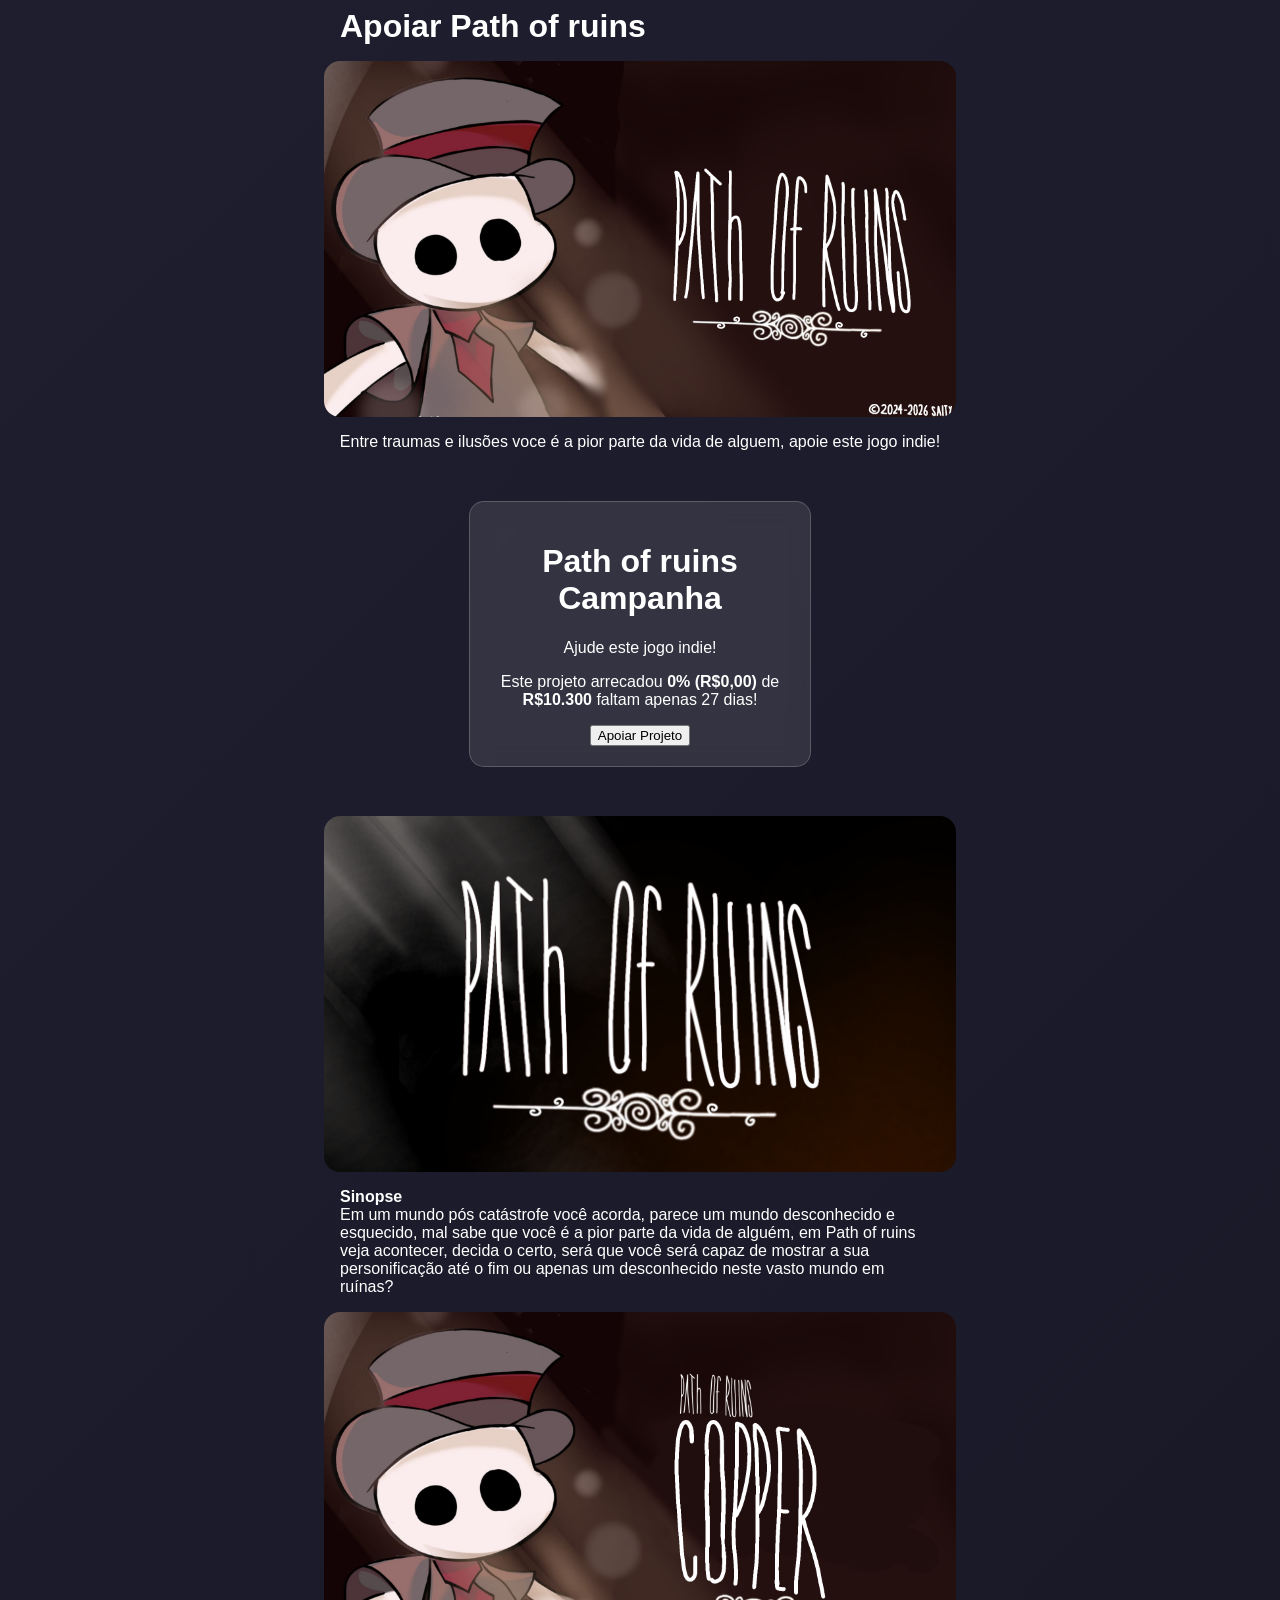
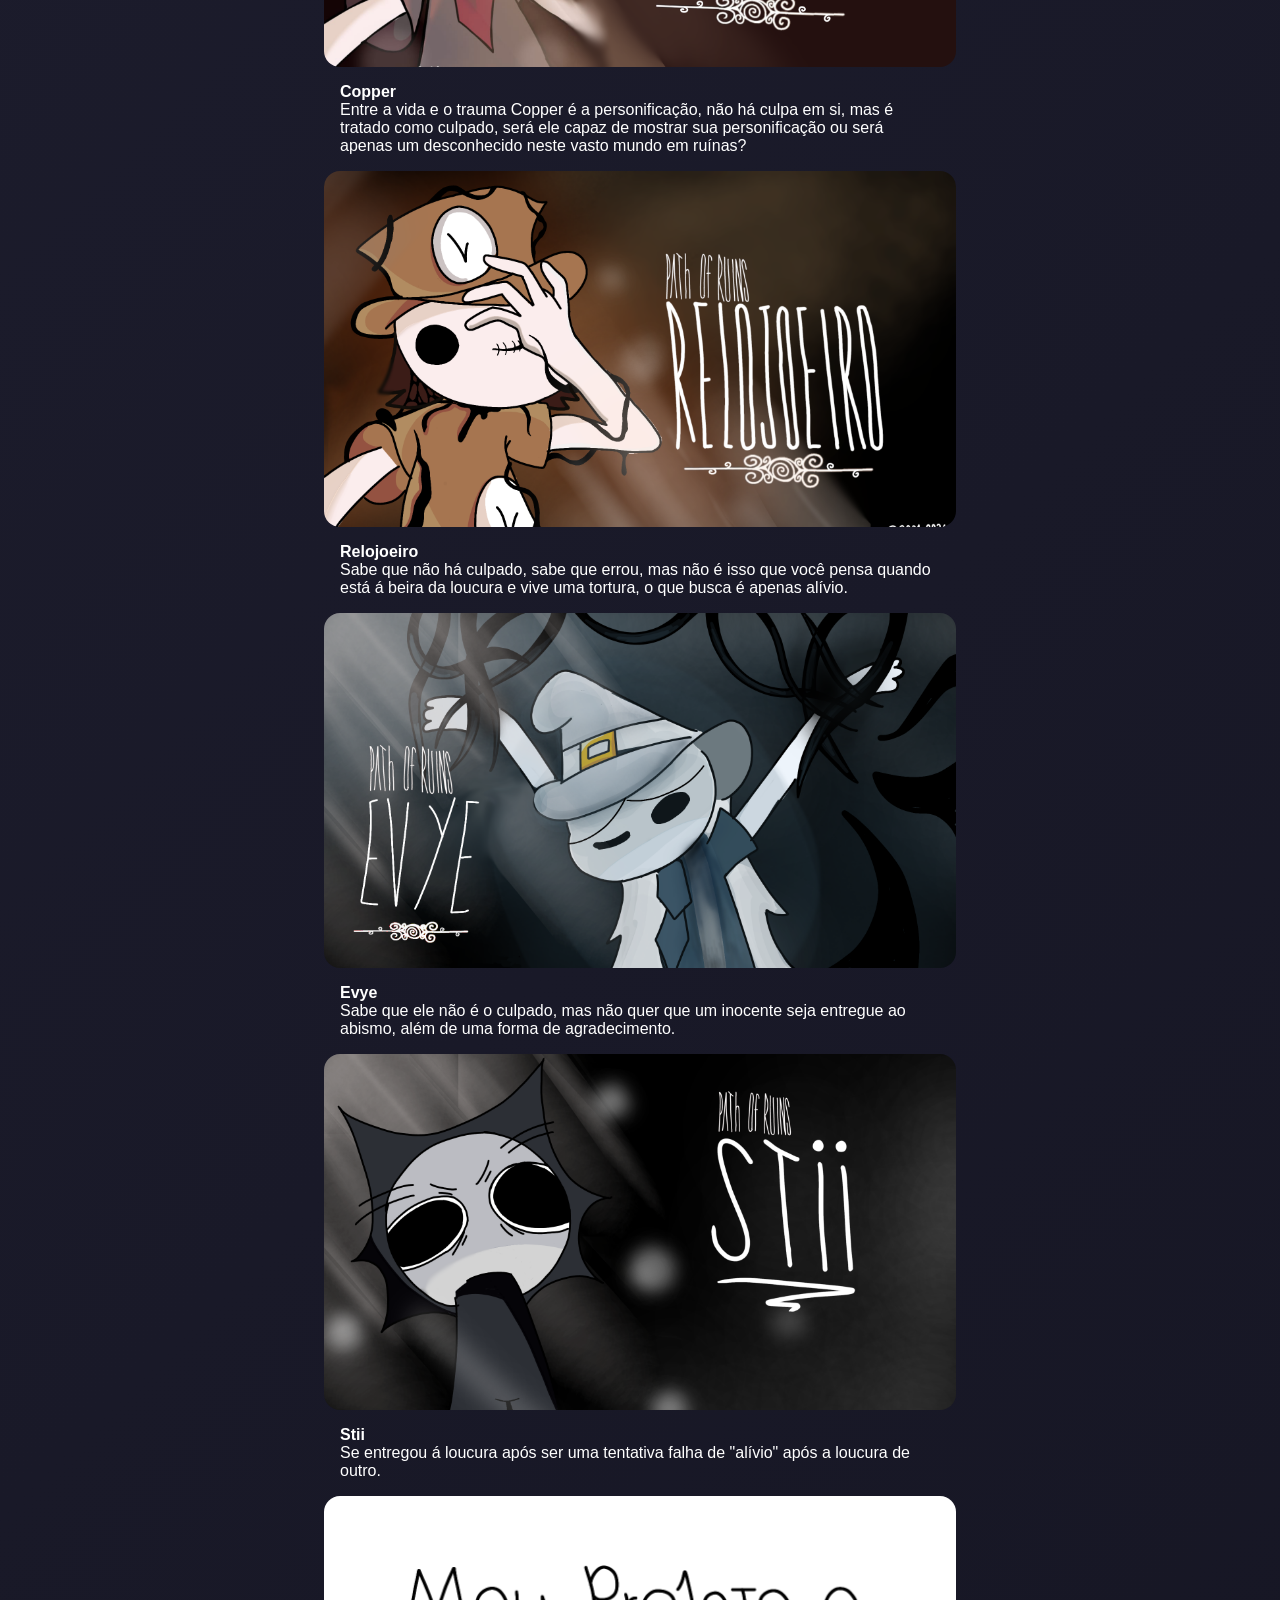
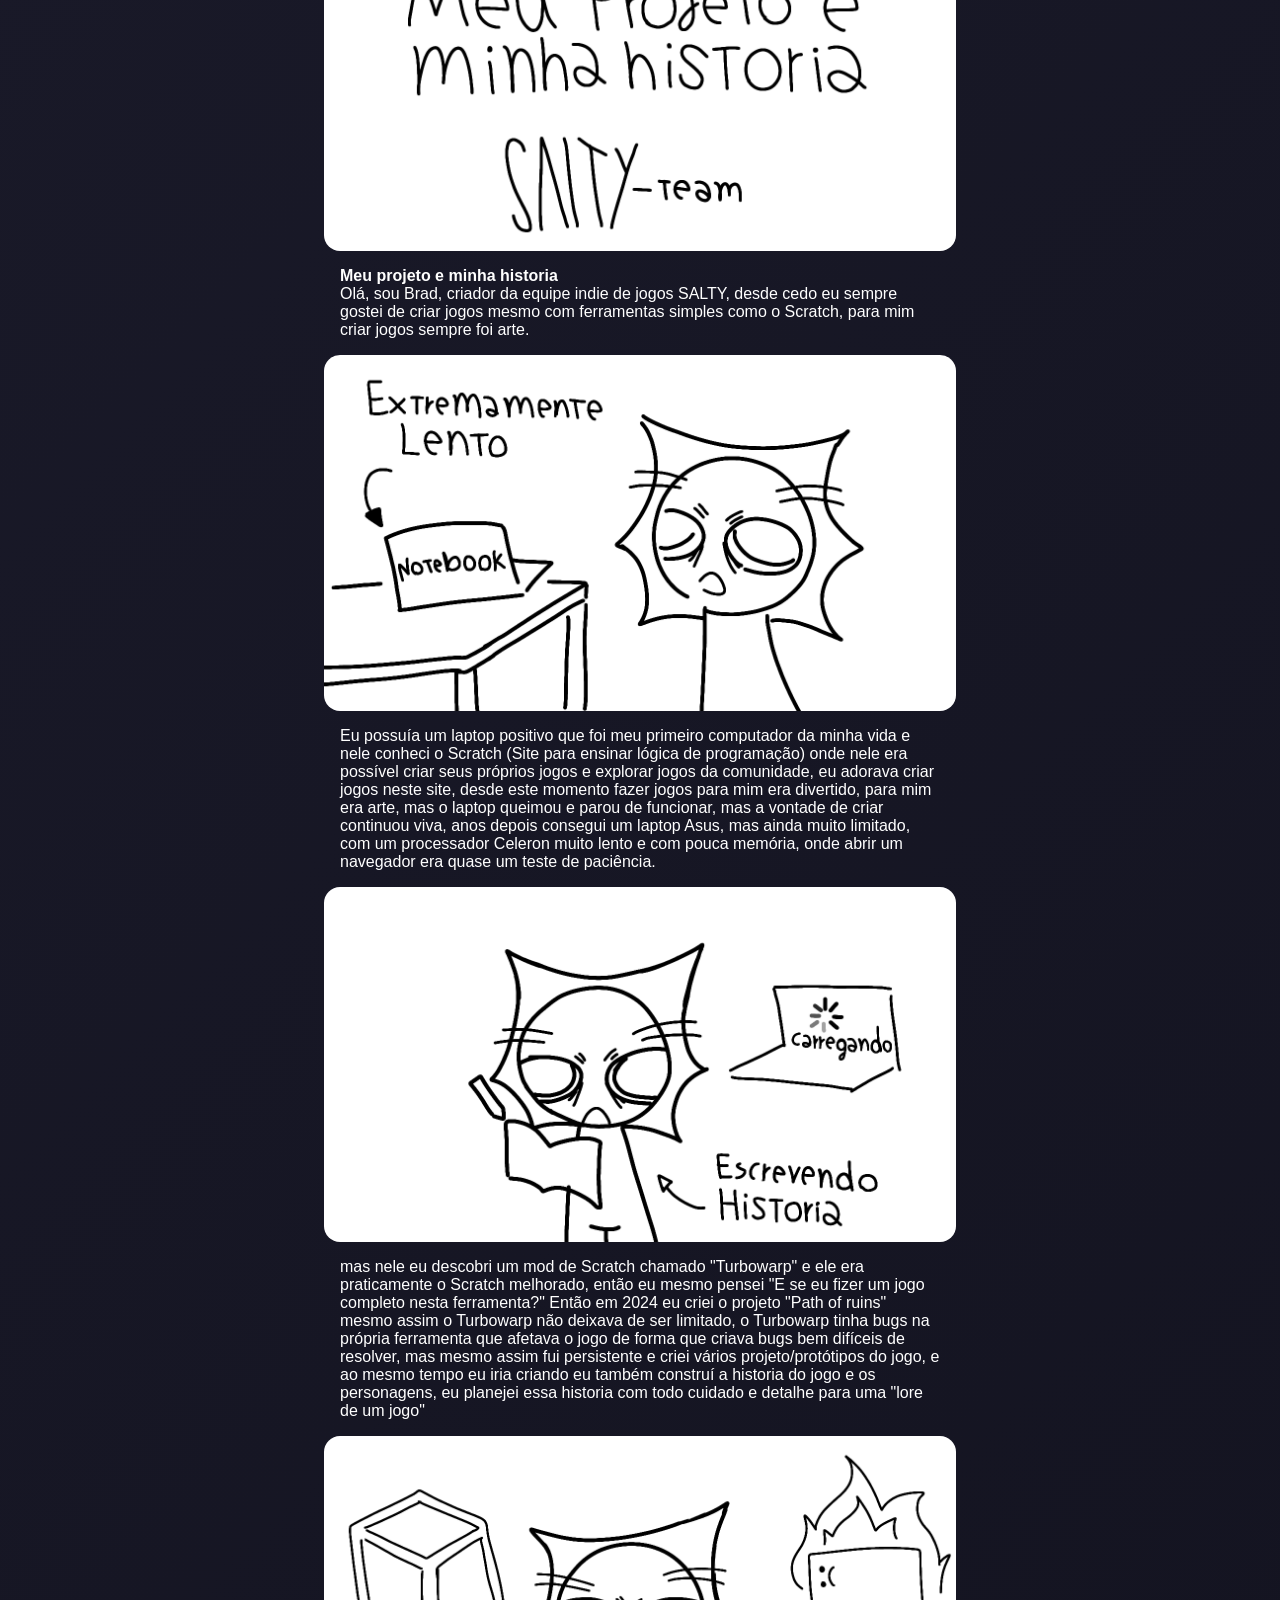
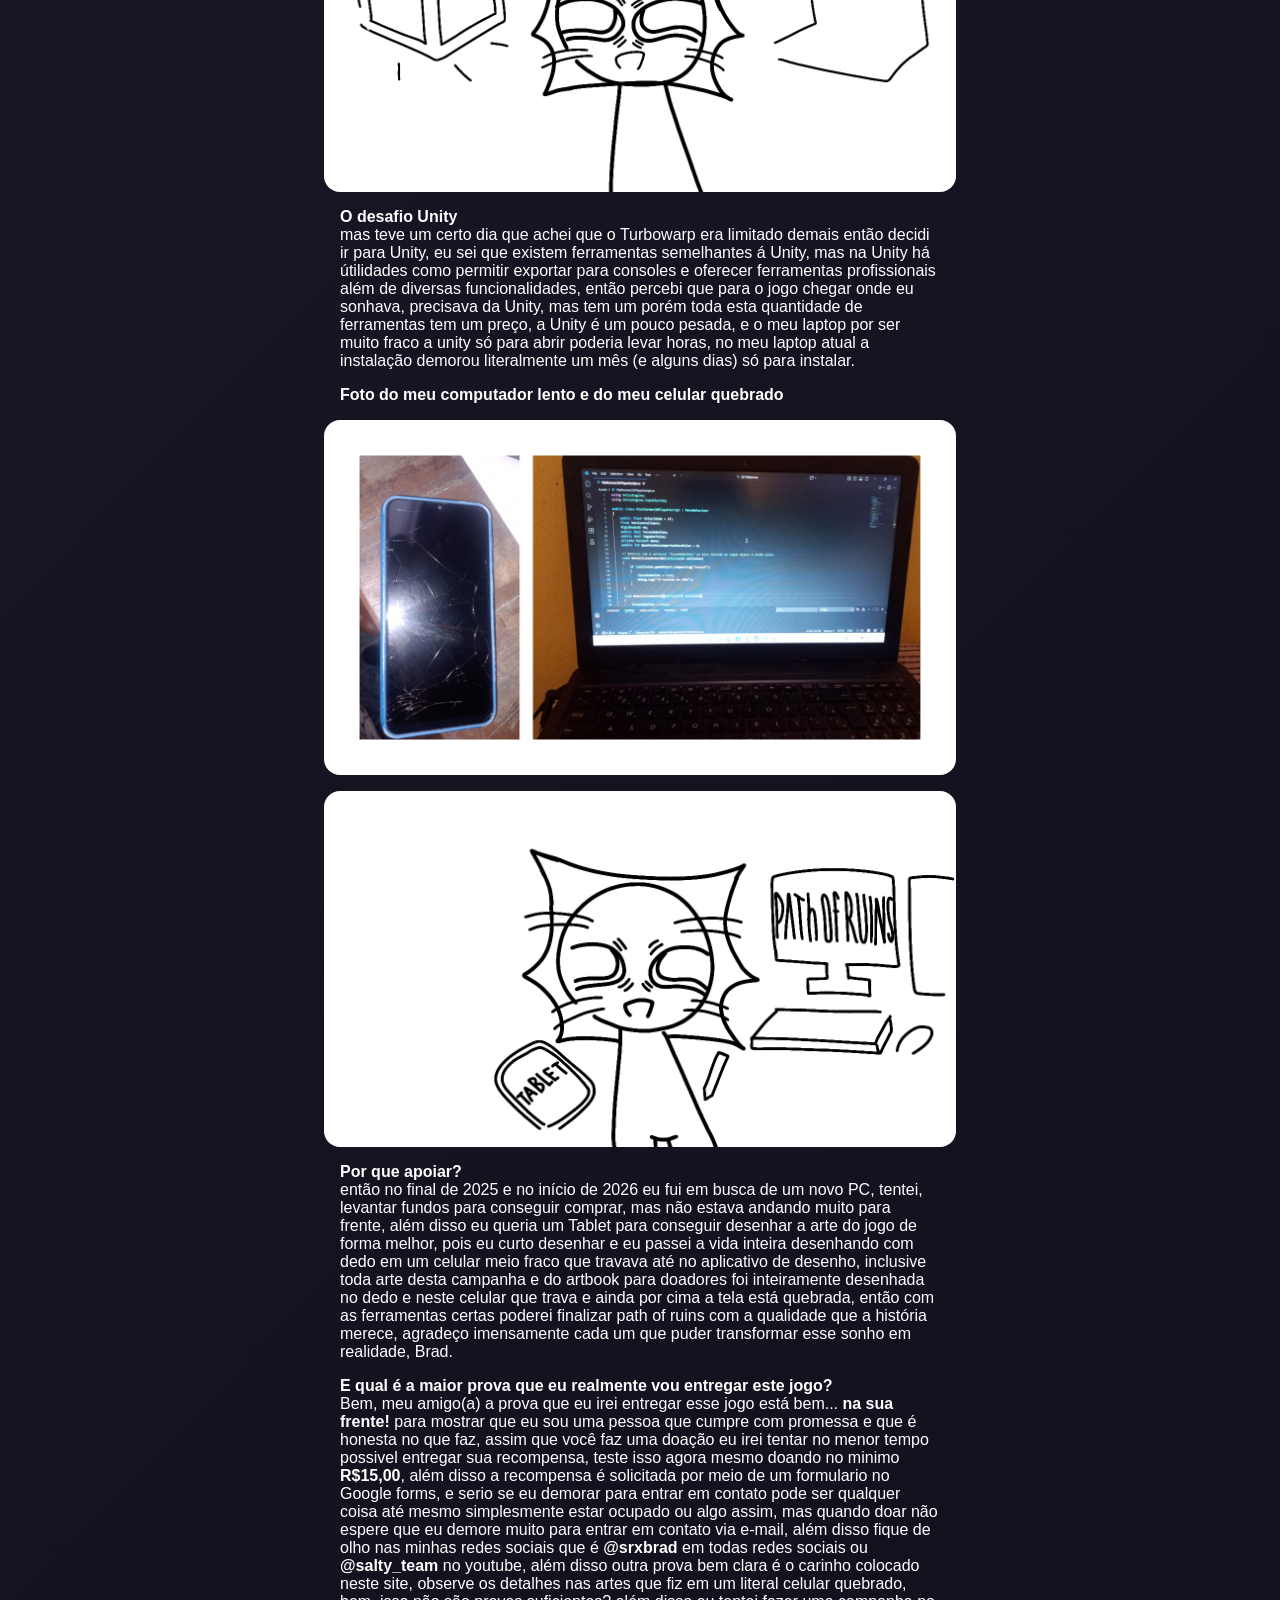
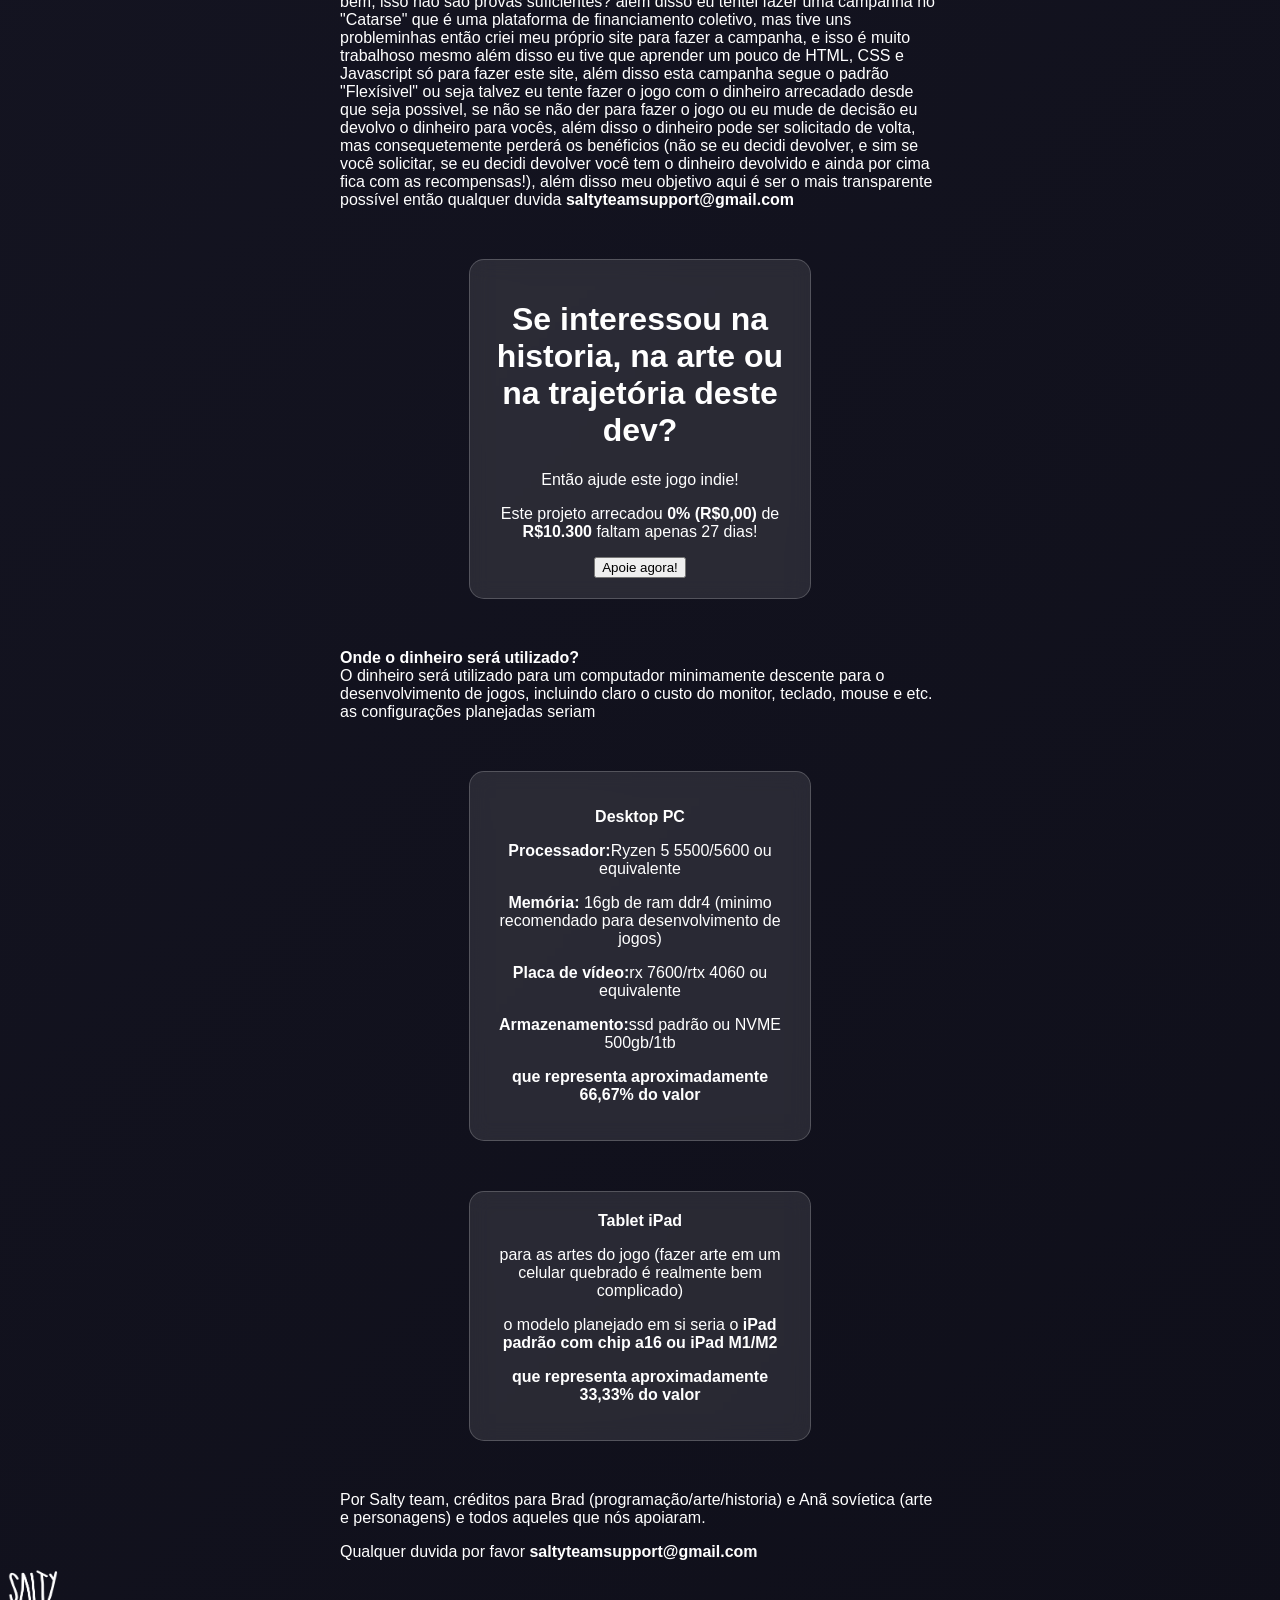
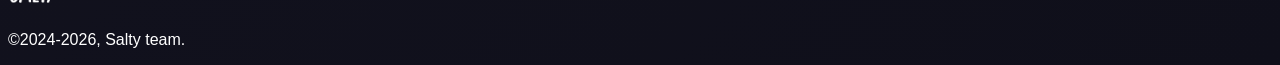
<file: index.html>
<!DOCTYPE html>
<html>
<head>
    <title>Apoiar Path of Ruins</title>
    <link rel="icon" type="image/png" href="logo salty.png">
    <style>
body { 
            background: linear-gradient(135deg, #1e1e2f, #0f0f1a); 
            color: white; 
            font-family: sans-serif;
        }
        .container {
            background: rgba(255, 255, 255, 0.1);
            backdrop-filter: blur(10px);
            border: 1px solid rgba(255, 255, 255, 0.2);
            border-radius: 15px;
            padding: 20px;
            width: 300px;
            margin: 50px auto;
            text-align: center;
        }

        .imagem-centralizada {
            display: block;
            margin-left: auto;
            margin-right: auto;
            width: 50%
        }
    </style>

    <script>
        function avisar() {
            window.open("https://saltyteamsupport.github.io/apoiar-path-of-ruins-entre-traumas-e-ilus-es/apoiar/", "_blank");
            //alert("Obrigado pelo seu apoio ao path of ruins!"); fá
        }
    </script>
</head>
<body>
    <div class="botao-apoiar">
    <h1 style="max-width: 600px; margin: 0 auto; text-align: left;">Apoiar Path of ruins</h1>
    <p> </p>
    <img src="Pathofruins.png" alt="Arte do meu jogo" class="imagem-centralizada" width="400" style="border-radius: 16px;">

    <p style="text-align: center;">Entre traumas e ilusões voce é a pior parte da vida de alguem, apoie este jogo indie!
    </p>
    <div class="container">
        <h1>Path of ruins Campanha</h1>
        <p>Ajude este jogo indie!</p>
        <p>Este projeto arrecadou <strong>0% (R$0,00) </strong> de <strong> R$10.300</strong> faltam apenas 27 dias!</p>
        <button onclick="avisar()">Apoiar Projeto</button>
    </div>

    <img src="PATH OF RUINS TITLE.png" alt="Titulo do meu jogo" class="imagem-centralizada width="400" style="border-radius: 16px;">
    <p> </p>
    <p style="max-width: 600px; margin: 0 auto; text-align: left;"><strong>Sinopse</strong></p>
    <p style="max-width: 600px; margin: 0 auto; text-align: left;">Em um mundo pós catástrofe você acorda, parece um mundo desconhecido e esquecido, mal sabe que você é a pior parte da vida de alguém, em Path of ruins veja acontecer, decida o certo, será que você será capaz de mostrar a sua personificação até o fim ou apenas um desconhecido neste vasto mundo em ruínas?

</p>
    <p> </p>
    <img src="Path of ruins entre traumas e ilusões3 (1).png" alt="Copper" class="imagem-centralizada" width="400" style="border-radius: 16px;">
    <p></p>
    <p style="max-width: 600px; margin: 0 auto; text-align: left;"><strong>Copper</strong></p>
    <p style="max-width: 600px; margin: 0 auto; text-align: left;">Entre a vida e o trauma Copper é a personificação, não há culpa em si, mas é tratado como culpado, será ele capaz de mostrar sua personificação ou será apenas um desconhecido neste vasto mundo em ruínas?</p>

    <p> </p>
    <img src="Relojoeiro.png" alt="Relojoeiro" class="imagem-centralizada" width="400" style="border-radius: 16px;">
    <p></p>
    <p style="max-width: 600px; margin: 0 auto; text-align: left;"><strong>Relojoeiro</strong></p>
    <p style="max-width: 600px; margin: 0 auto; text-align: left;">Sabe que não há culpado, sabe que errou, mas não é isso que você pensa quando está á beira da loucura e vive uma tortura, o que busca é apenas alívio.

</p>
    <p> </p>
    <img src="Evye (2).png" alt="Evye" class="imagem-centralizada" width="400" style="border-radius: 16px;">
    <p> </p>
    <p style="max-width: 600px; margin: 0 auto; text-align: left;"><strong>Evye</strong></p>
    <p style="max-width: 600px; margin: 0 auto; text-align: left;">Sabe que ele não é o culpado, mas não quer que um inocente seja entregue ao abismo, além de uma forma de agradecimento.</p>

    <p> </p>
    <img src="STII! (1).png" alt="Stii" class="imagem-centralizada" width="400" style="border-radius: 16px;">
    <p> </p>
    <p style="max-width: 600px; margin: 0 auto; text-align: left;"><strong>Stii</strong></p>
    <p style="max-width: 600px; margin: 0 auto; text-align: left;">Se entregou á loucura após ser uma tentativa falha de "alívio" após a loucura de outro.</p>

    <p> </p>
    <img src="Meu projeto e minha historia.png" alt="Meu projeto e minha historia" class="imagem-centralizada" width="400" style="border-radius: 16px;">
    <p> </p>
    <p style="max-width: 600px; margin: 0 auto; text-align: left;"><strong>Meu projeto e minha historia</strong></p>
    <p style="max-width: 600px; margin: 0 auto; text-align: left;">Olá, sou Brad, criador da equipe indie de jogos SALTY, desde cedo eu sempre gostei de criar jogos mesmo com ferramentas simples como o Scratch, para mim criar jogos sempre foi arte.</p>

    <p> </p>
    <img src="Extremamente lento.png" alt="Meu computador lento" class="imagem-centralizada" width=400 style="border-radius: 16px;">
    <p>
    <p style="max-width: 600px; margin: 0 auto; text-align: left;">Eu possuía um laptop positivo que foi meu primeiro computador da minha vida e nele conheci o Scratch (Site para ensinar lógica de programação) onde nele era possível criar seus próprios jogos e explorar jogos da comunidade, eu adorava criar jogos neste site, desde este momento fazer jogos para mim era divertido, para mim era arte, mas o laptop queimou e parou de funcionar, mas a vontade de criar continuou viva, anos depois consegui um laptop Asus, mas ainda muito limitado, com um processador Celeron muito lento e com pouca memória, onde abrir um navegador era quase um teste de paciência.</p>

    <p> </p>
    <img src="Escrevendo historia.png" alt="Escrevendo historia" class="imagem-centralizada" width=400 style="border-radius: 16px;">
    <p> </p>
    <p style="max-width: 600px; margin: 0 auto; text-align: left;">mas nele eu descobri um mod de Scratch chamado "Turbowarp" e ele era praticamente o Scratch melhorado, então eu mesmo pensei "E se eu fizer um jogo completo nesta ferramenta?" Então em 2024 eu criei o projeto "Path of ruins" mesmo assim o Turbowarp não deixava de ser limitado, o Turbowarp tinha bugs na própria ferramenta que afetava o jogo de forma que criava bugs bem difíceis de resolver, mas mesmo assim fui persistente e criei vários projeto/protótipos do jogo, e ao mesmo tempo eu iria criando eu também construí a historia do jogo e os personagens, eu planejei essa historia com todo cuidado e detalhe para uma "lore de um jogo"

</p>

    <p> </p>
    <img src="Desafio unity.png" alt="O desafio unity" class="imagem-centralizada" width=400 style="border-radius: 16px;">
    <p> </p>
    <p style="max-width: 600px; margin: 0 auto; text-align: left;"><strong>O desafio Unity</strong></p>
    <p style="max-width: 600px; margin: 0 auto; text-align: left;">mas teve um certo dia que achei que o Turbowarp era limitado demais então decidi ir para Unity, eu sei que existem ferramentas semelhantes á Unity, mas na Unity há útilidades como permitir exportar para consoles e oferecer ferramentas profissionais além de diversas funcionalidades, então percebi que para o jogo chegar onde eu sonhava, precisava da Unity, mas tem um porém toda esta quantidade de ferramentas tem um preço, a Unity é um pouco pesada, e o meu laptop por ser muito fraco a unity só para abrir poderia levar horas, no meu laptop atual a instalação demorou literalmente um mês (e alguns dias) só para instalar.
    <p> </p>
    <p style="max-width: 600px; margin: 0 auto; text-align: left;"><strong>Foto do meu computador lento e do meu celular quebrado</strong></p>
    <p> </p>
    <img src="flifla fliflaflu.png" alt="Foto do meu computador lento e do meu celular quebrado" class="imagem-centralizada" width=400 style="border-radius: 16px;">
    <p> </p>
    <p style="max-width: 600px; margin: 0 auto; text-align: left;"> </p>
    <p> </p>
    <img src="Por que apoiar (1).png" alt="Por que apoiar?" class="imagem-centralizada" width=400 style="border-radius: 16px;">
    <p> </p>
    <p style="max-width: 600px; margin: 0 auto; text-align: left;"><strong>Por que apoiar?</strong></p>
    <p style="max-width: 600px; margin: 0 auto; text-align: left;">então no final de 2025 e no início de 2026 eu fui em busca de um novo PC, tentei, levantar fundos para conseguir comprar, mas não estava andando muito para frente, além disso eu queria um Tablet para conseguir desenhar a arte do jogo de forma melhor, pois eu curto desenhar e eu passei a vida inteira desenhando com dedo em um celular meio fraco que travava até no aplicativo de desenho, inclusive toda arte desta campanha e do artbook para doadores foi inteiramente desenhada no dedo e neste celular que trava e ainda por cima a tela está quebrada, então com as ferramentas certas poderei finalizar path of ruins com a qualidade que a história merece, agradeço imensamente cada um que puder transformar esse sonho em realidade, Brad.</p>
    <p></p>
    <p style="max-width: 600px; margin: 0 auto; text-align: left;"><strong>E qual é a maior prova que eu realmente vou entregar este jogo?</strong></p>
    <p style="max-width: 600px; margin: 0 auto; text-align: left;">Bem, meu amigo(a) a prova que eu irei entregar esse jogo está bem... <strong>na sua frente!</strong> para mostrar que eu sou uma pessoa que cumpre com promessa e que é honesta no que faz, assim que você faz uma doação eu irei tentar no menor tempo possivel entregar sua recompensa, teste isso agora mesmo doando no minimo <strong>R$15,00</strong>, além disso a recompensa é solicitada por meio de um formulario no Google forms, e serio se eu demorar para entrar em contato pode ser qualquer coisa até mesmo simplesmente estar ocupado ou algo assim, mas quando doar não espere que eu demore muito para entrar em contato via e-mail, além disso fique de olho nas minhas redes sociais que é <strong>@srxbrad</strong> em todas redes sociais ou <strong>@salty_team</strong> no youtube, além disso outra prova bem clara é o carinho colocado neste site, observe os detalhes nas artes que fiz em um literal celular quebrado, bem, isso não são provas suficientes? além disso eu tentei fazer uma campanha no "Catarse" que é uma plataforma de financiamento coletivo, mas tive uns probleminhas então criei meu próprio site para fazer a campanha, e isso é muito trabalhoso mesmo além disso eu tive que aprender um pouco de HTML, CSS e Javascript só para fazer este site, além disso esta campanha segue o padrão "Flexísivel" ou seja talvez eu tente fazer o jogo com o dinheiro arrecadado desde que seja possivel, se não se não der para fazer o jogo ou eu mude de decisão eu devolvo o dinheiro para vocês, além disso o dinheiro pode ser solicitado de volta, mas consequetemente perderá os benéficios (não se eu decidi devolver, e sim se você solicitar, se eu decidi devolver você tem o dinheiro devolvido e ainda por cima fica com as recompensas!), além disso meu objetivo aqui é ser o mais transparente possível então qualquer duvida <strong>saltyteamsupport@gmail.com</strong></p>
    <div class="container">
        <h1>Se interessou na historia, na arte ou na trajetória deste dev?</h1>
        <p>Então ajude este jogo indie!</p>
        <p>Este projeto arrecadou <strong>0% (R$0,00) </strong> de <strong> R$10.300</strong> faltam apenas 27 dias!</p>
        <button onclick="avisar()">Apoie agora!</button>
    </div>
    <p style="max-width: 600px; margin: 0 auto; text-align: left;"><strong>Onde o dinheiro será utilizado?</strong></p>
    <p style="max-width: 600px; margin: 0 auto; text-align: left;">O dinheiro será utilizado para um computador minimamente descente para o desenvolvimento de jogos, incluindo claro o custo do monitor, teclado, mouse e etc. as configurações planejadas seriam <div class="container"></p> <p><strong>Desktop PC</strong></p> <p><strong>Processador:</strong>Ryzen 5 5500/5600 ou equivalente</p> <p><strong>Memória:</strong> 16gb de ram ddr4 (minimo recomendado para desenvolvimento de jogos)<p><strong>Placa de vídeo:</strong>rx 7600/rtx 4060 ou equivalente <strong><p>Armazenamento:</strong>ssd padrão ou NVME 500gb/1tb</p> <p><strong>que representa aproximadamente 66,67% do valor</strong></p></div> <div class="container"<p><strong>Tablet iPad</strong></p> <p>para as artes do jogo (fazer arte em um celular quebrado é realmente bem complicado)</p> <p>o modelo planejado em si seria o <strong>iPad padrão com chip a16 ou iPad M1/M2</strong></p> <p><strong>que representa aproximadamente 33,33% do valor</strong></p></div> <p  style="max-width: 600px; margin: 0 auto; text-align: left;">Por Salty team, créditos para Brad (programação/arte/historia) e Anã sovíetica (arte e personagens) e todos aqueles que nós apoiaram.</p><p> </p><p  style="max-width: 600px; margin: 0 auto; text-align: left;">Qualquer duvida por favor <strong>saltyteamsupport@gmail.com</strong></p>
    <img src="logo salty.png" alt="salty" width=50 style="border-radius: 16px;">
    <p>©2024-2026, Salty team.</p>
</body>
</html>
</file>
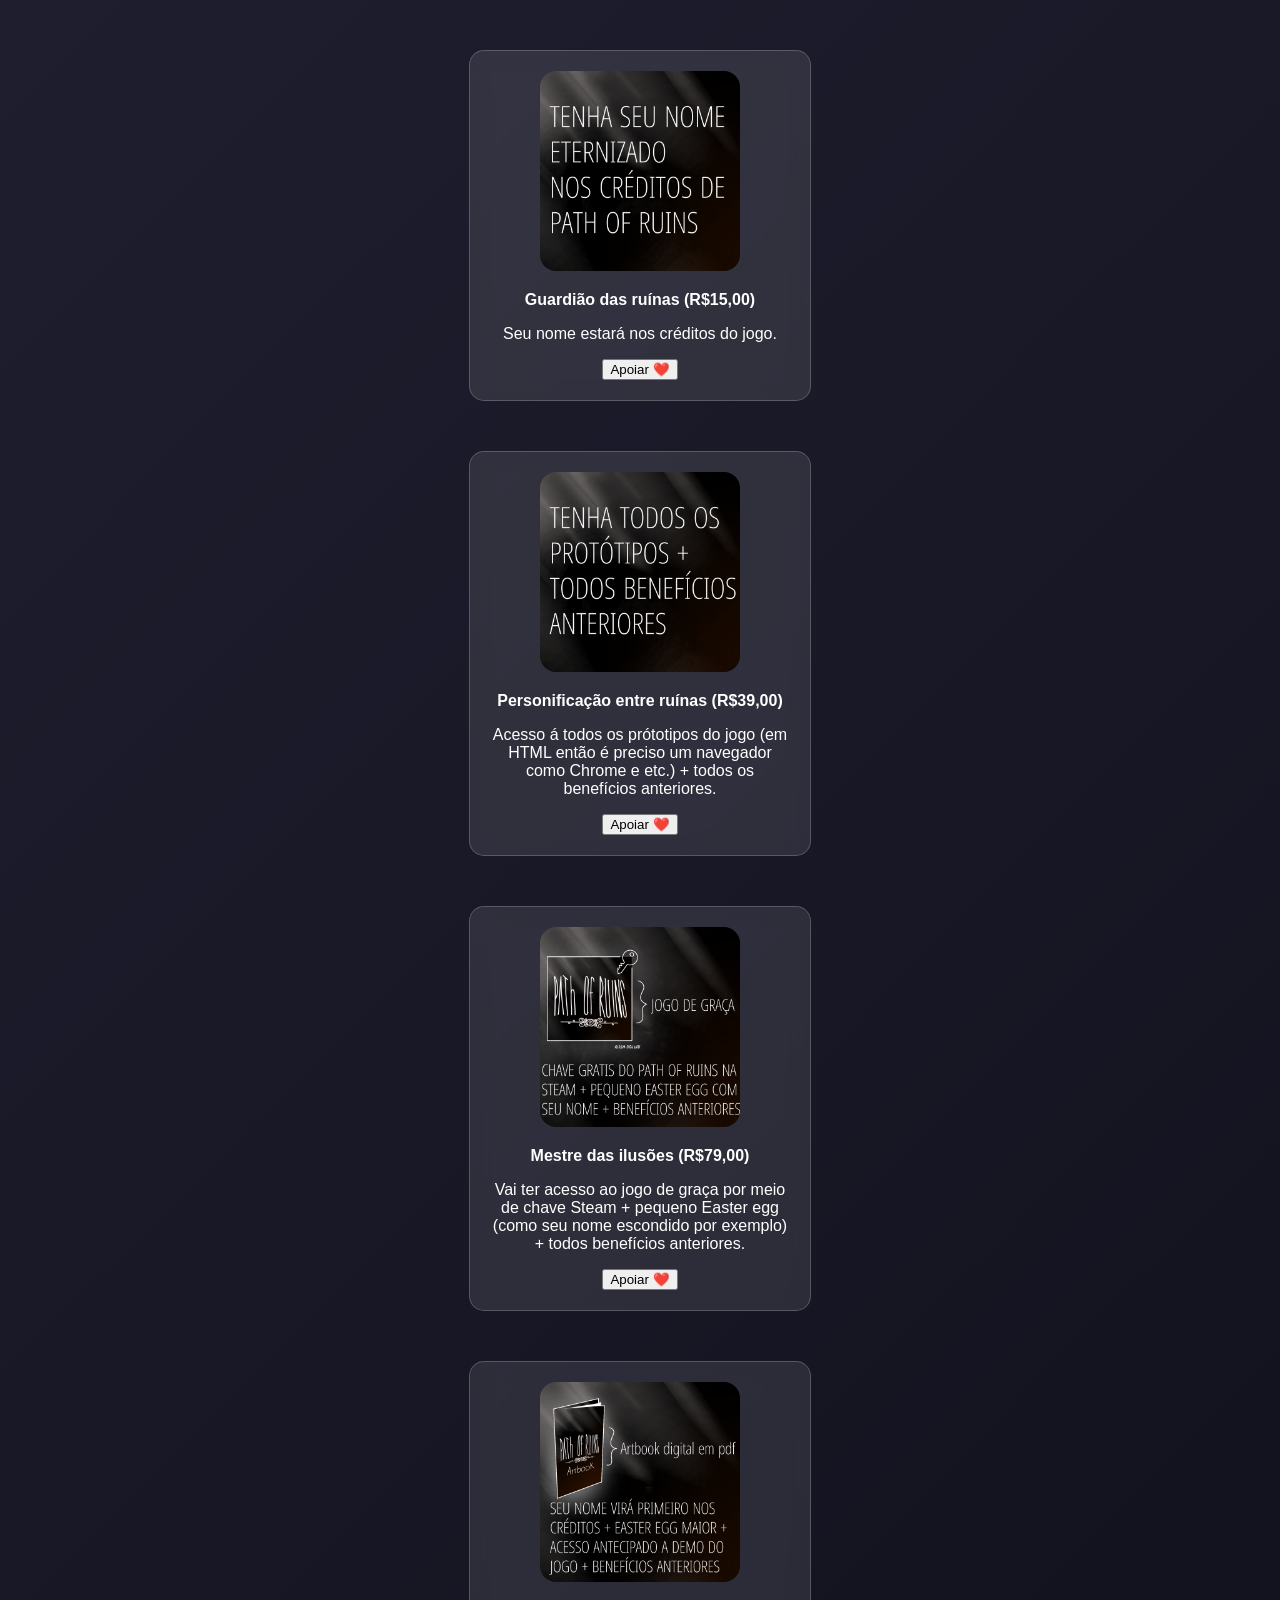
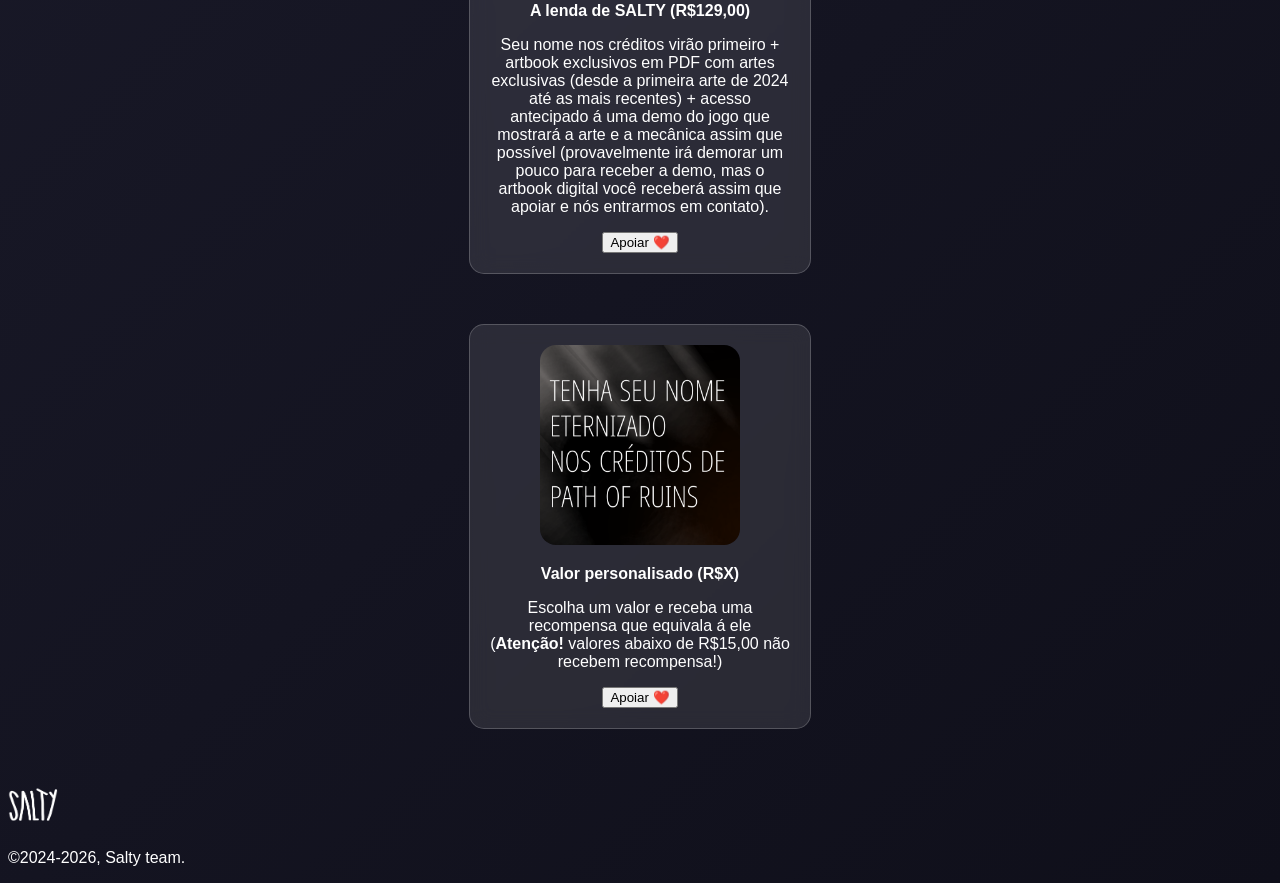
<file: apoiar/index.html>
<!DOCTYPE html>
<html>
  <head>
    <title>Apoiar Path of Ruins e Receber Recompensa</title>
    <link rel="icon" type="image/png" href="logo saltyn.png">
    <meta charset="UTF-8">
    <style>
      body {
        background: linear-gradient(135deg, #1e1e2f, #0f0f1a);
        color: white;
        font-family: sans-serif;
      }

      .doacao1 {
        background: rgba(255, 255, 255, 0.1);
        backdrop-filter: blur(10px);
        border: 1px solid rgba(255, 255, 255, 0.2);
        border-radius: 15px;
        padding: 20px;
        width: 300px;
        margin: 50px auto;
        text-align: center;
      }

        .doacao2 {
        background: rgba(255, 255, 255, 0.1);
        backdrop-filter: blur(10px);
        border: 1px solid rgba(255, 255, 255, 0.2);
        border-radius: 15px;
        padding: 20px;
        width: 300px;
        margin: 50px auto;
        text-align: center;
        }

        .doacao3 {
        background: rgba(255, 255, 255, 0.1);
        backdrop-filter: blur(10px);
        border: 1px solid rgba(255, 255, 255, 0.2);
        border-radius: 15px;
        padding: 20px;
        width: 300px;
        margin: 50px auto;
        text-align: center;
        }

        .doacao4 {
        background: rgba(255, 255, 255, 0.1);
        backdrop-filter: blur(10px);
        border: 1px solid rgba(255, 255, 255, 0.2);
        border-radius: 15px;
        padding: 20px;
        width: 300px;
        margin: 50px auto;
        text-align: center;
        }
                
    </style>

        <script>
      function avisar() {
        window.open("https://saltyteamsupport.github.io/apoiar-path-of-ruins-entre-traumas-e-ilus-es/apoiar/guardiao-das-ruinas/", "_blank");
        //alert("Obrigado pelo seu apoio ao path of ruins!");
        //alert("https://saltyteamsupport.github.io/Apoiar-Path-of-ruins-entre-traumas-e-ilus-es/apoiar/guardiao-das-ruinas/")
      }
      function avisar2() {
        window.open("https://saltyteamsupport.github.io/apoiar-path-of-ruins-entre-traumas-e-ilus-es/apoiar/personificacao-entre-ruinas/", "_blank");
        //alert("ir para o site da doação 2 ou personificação entre ruínas")
      }
      function avisar3() {
        window.open("https://saltyteamsupport.github.io/apoiar-path-of-ruins-entre-traumas-e-ilus-es/apoiar/mestre-das-ilusoes/", "_blank");
        //alert("ir para o site da doação 3 ou mestre das ilusões")
      }
      function avisar4() {
        window.open("https://saltyteamsupport.github.io/apoiar-path-of-ruins-entre-traumas-e-ilus-es/apoiar/a-lenda-de-salty/", "_blank");
        //alert("ir para o site da doação 4 ou a lenda de SALTY")
      }
      function avisar5() {
        window.open("https://saltyteamsupport.github.io/apoiar-path-of-ruins-entre-traumas-e-ilus-es/apoiar/valor-personalisado/", "_blank");
        //alert("ir para o site da doação 4 ou a lenda de SALTY")
      }
    </script>
  </head>
  <body>
    <div class="doacao1">
      <img src="doação 1.png" alt="Guardião das ruínas" width="200" style="border-radius: 16px;">
      <p><strong>Guardião das ruínas (R$15,00)</strong></p>
      <p>Seu nome estará nos créditos do jogo.</p>
      <button onclick="avisar()">Apoiar ❤️</button>
    </div>

    <div class="doacao2">
      <img src="doação 2.png" alt="Personificação entre ruínas" width="200" style="border-radius: 16px;">
      <p><strong>Personificação entre ruínas (R$39,00)</strong></p>
      <p>Acesso á todos os prótotipos do jogo (em HTML então é preciso um navegador como Chrome e etc.) + todos os benefícios anteriores.</p>
      <button onclick="avisar2()">Apoiar ❤️</button>
      </div>

      <div class="doacao3">
      <img src="doação 3.png" alt="Mestre das ilusões" width="200" style="border-radius: 16px;">
      <p><strong>Mestre das ilusões (R$79,00)</strong></p>
      <p>Vai ter acesso ao jogo de graça por meio de chave Steam + pequeno Easter egg
        (como seu nome escondido por exemplo) + todos benefícios anteriores.
</p>
      <button onclick="avisar3()">Apoiar ❤️</button>
      </div>

            <div class="doacao4">
      <img src="doação 4.png" alt="A lenda de SALTY" width="200" style="border-radius: 16px;">
      <p><strong>A lenda de SALTY (R$129,00)</strong></p>
      <p>Seu nome nos créditos virão primeiro + artbook exclusivos em PDF com artes
        exclusivas (desde a primeira arte de 2024 até as mais recentes) + acesso
        antecipado á uma demo do jogo que mostrará a arte e a mecânica assim que
        possível (provavelmente irá demorar um pouco para receber a demo, mas o
        artbook digital você receberá assim que apoiar e nós entrarmos em contato).
</p>
      <button onclick="avisar4()">Apoiar ❤️</button>
            </div>
                  <div class="doacao4">
      <img src="doação 1.png" alt="Valor personalisado" width="200" style="border-radius: 16px;">
      <p><strong>Valor personalisado (R$X)</strong></p>
      <p>Escolha um valor e receba uma recompensa que equivala á ele (<strong>Atenção!</strong> valores abaixo de R$15,00 não recebem recompensa!)
</p>
      <button onclick="avisar5()">Apoiar ❤️</button>
      </div>
    <img src="logo saltyn.png" alt="salty" width=50 style="border-radius: 16px;">
    <p>©2024-2026, Salty team.</p>
 </body>
</html>
</file>
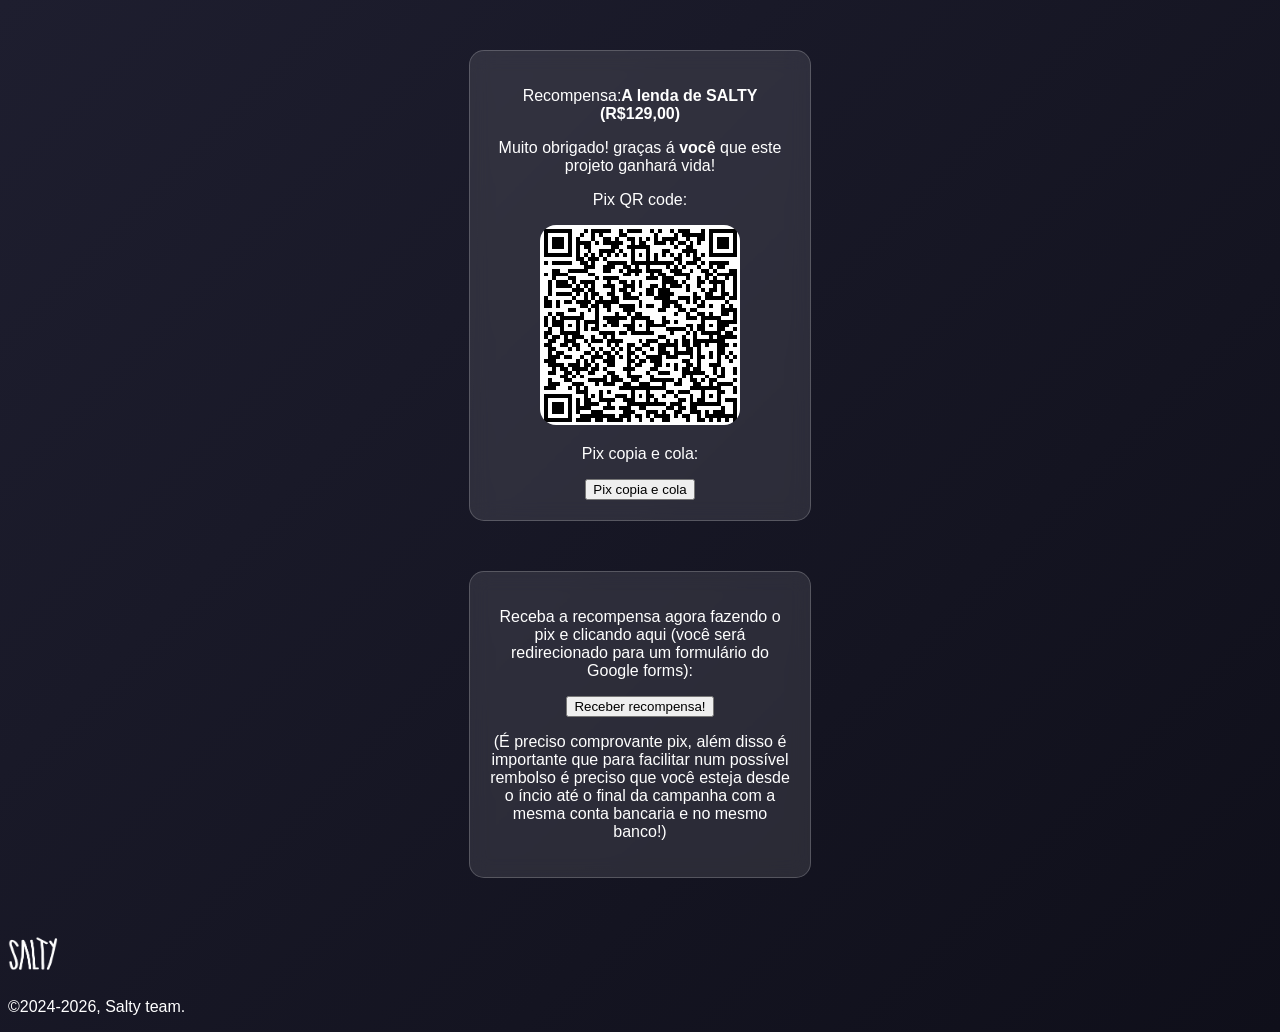
<file: apoiar/a-lenda-de-salty/index.html>
<!DOCTYPE html>
<html>
<head>
    <title>Recompensa A lenda de SALTY</title>
    <link rel="icon" type="image/png" href="../guardiao-das-ruinas/logo saltynyn.png">
    <meta charset="UTF-8">
    <style>
body { 
            background: linear-gradient(135deg, #1e1e2f, #0f0f1a); 
            color: white; 
            font-family: sans-serif;
        }
        .container {
            background: rgba(255, 255, 255, 0.1);
            backdrop-filter: blur(10px);
            border: 1px solid rgba(255, 255, 255, 0.2);
            border-radius: 15px;
            padding: 20px;
            width: 300px;
            margin: 50px auto;
            text-align: center;
        }

        .imagem-centralizada {
            display: block;
            margin-left: auto;
            margin-right: auto;
            width: 50%
        }
    </style>

        <script>
        async function copiar() {
            // Substitua pelo seu código Pix real abaixo
            const textoPix = "00020126780014br.gov.bcb.pix0136315b1134-fd18-432b-aacb-c4eed38ac9640216A lenda de SALTY5204000053039865406129.005802BR5904Brad6009Sao Paulo62240520daqr311466917127271663048CA7"; 
            try {
                await navigator.clipboard.writeText(textoPix);
                alert('Texto copiado com sucesso!');
            } catch (erro) {
                console.error('Falha ao copiar: ', erro);
            }
        }

        function receberrecompensa() {
            // Adicione a lógica do que acontece ao clicar no botão
            window.open("https://docs.google.com/forms/d/e/1FAIpQLSf7YDBJTf6LOLYR6kwzS422uKN_-3gnvo7RdrABh2M9dEujSQ/viewform", "_blank");
            //alert("Obrigado pelo seu apoio ao path of ruins!");
        }
    </script> 

</head>
<body>
  <div class="container">
      <p>Recompensa:<strong>A lenda de SALTY (R$129,00)</strong></p>
      <p>Muito obrigado! graças á <strong>você</strong> que este projeto ganhará vida!</p>
      <p>Pix QR code:</p>
      <img src="a lenda de salty.png" alt="Guardião das ruínas" width="200" style="border-radius: 16px;">
      <p>Pix copia e cola:</p>
      <button onclick="copiar()">Pix copia e cola</button>
    </div>

    <div class="container">
        <p>Receba a recompensa <string>agora</string> fazendo o pix e clicando aqui (você será redirecionado para um formulário do Google forms):</p>
        <button onclick="receberrecompensa()">Receber recompensa!</button>
        <p>(É preciso comprovante pix, além disso é importante que para facilitar num possível rembolso é preciso que você esteja desde o íncio até o final da campanha com a mesma conta bancaria e no mesmo banco!)</p>
    </div>
</body>
</html>

    <img src="../guardiao-das-ruinas/logo saltynyn.png" alt="salty" width=50 style="border-radius: 16px;">
    <p>©2024-2026, Salty team.</p>
 </body>
</html>
</file>
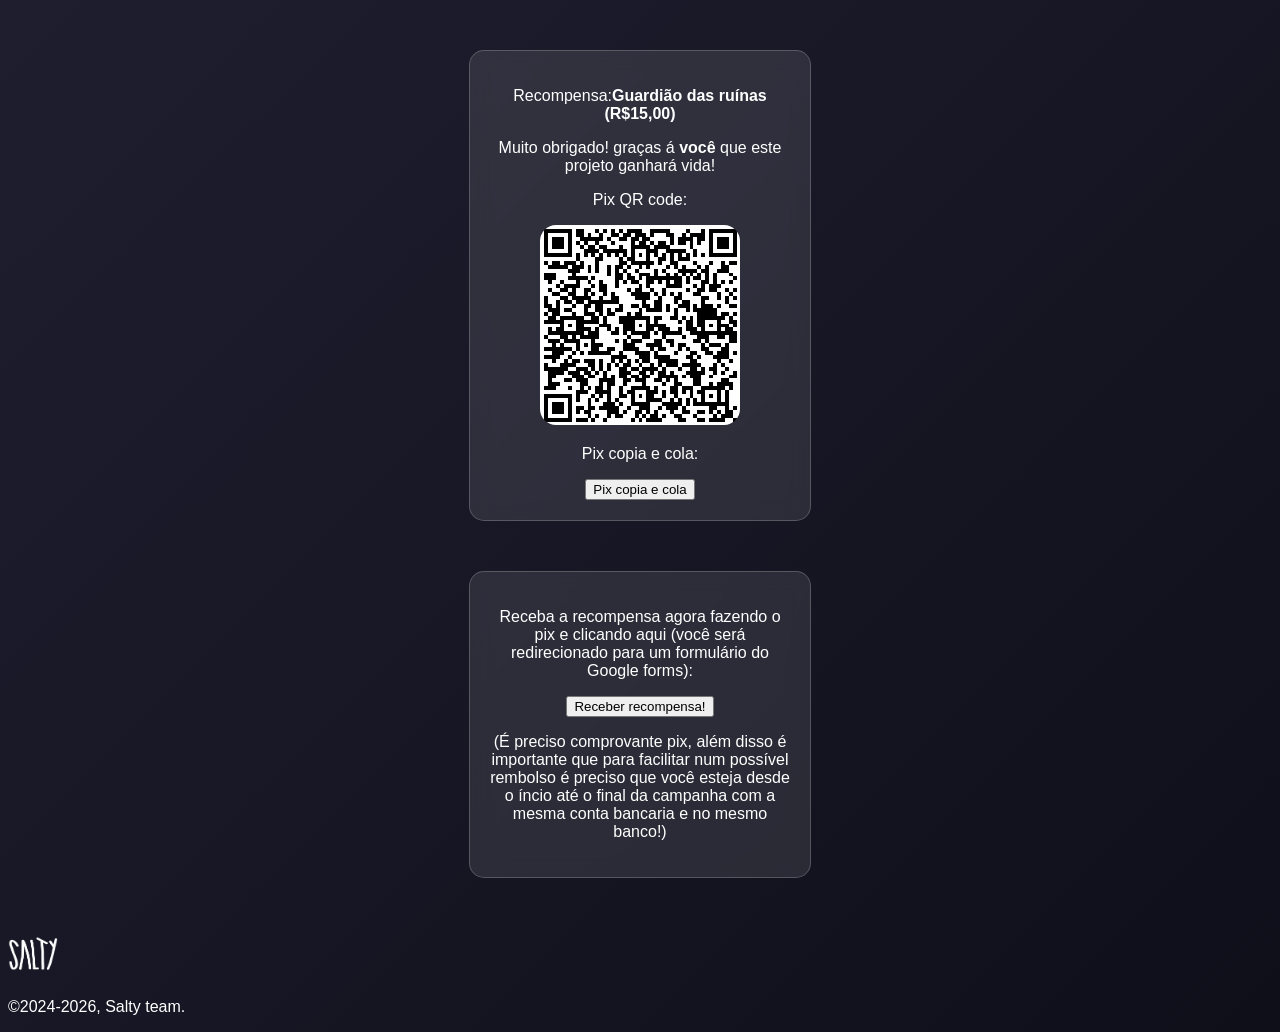
<file: apoiar/guardiao-das-ruinas/index.html>
<!DOCTYPE html>
<html>
<head>
    <title>Recompensa Guardião das Ruínas</title>
    <link rel="icon" type="image/png" href="logo saltynyn.png">
    <meta charset="UTF-8">
    <style>
body { 
            background: linear-gradient(135deg, #1e1e2f, #0f0f1a); 
            color: white; 
            font-family: sans-serif;
        }
        .container {
            background: rgba(255, 255, 255, 0.1);
            backdrop-filter: blur(10px);
            border: 1px solid rgba(255, 255, 255, 0.2);
            border-radius: 15px;
            padding: 20px;
            width: 300px;
            margin: 50px auto;
            text-align: center;
        }

        .imagem-centralizada {
            display: block;
            margin-left: auto;
            margin-right: auto;
            width: 50%
        }
    </style>

        <script>
        async function copiar() {
            // Substitua pelo seu código Pix real abaixo
            const textoPix = "00020126810014br.gov.bcb.pix0136315b1134-fd18-432b-aacb-c4eed38ac9640219Guardiao das ruinas520400005303986540515.005802BR5904Brad6009Sao Paulo62240520daqr311466917186099463043C88"; 
            try {
                await navigator.clipboard.writeText(textoPix);
                alert('Texto copiado com sucesso!');
            } catch (erro) {
                console.error('Falha ao copiar: ', erro);
            }
        }

        function receberrecompensa() {
            // Adicione a lógica do que acontece ao clicar no botão
            window.open("https://docs.google.com/forms/d/e/1FAIpQLSf7YDBJTf6LOLYR6kwzS422uKN_-3gnvo7RdrABh2M9dEujSQ/viewform", "_blank");
            //alert("Obrigado pelo seu apoio ao path of ruins!");
        }
    </script> 

</head>
<body>
  <div class="container">
        <p>Recompensa:<strong>Guardião das ruínas (R$15,00)</strong></p>
      <p>Muito obrigado! graças á <strong>você</strong> que este projeto ganhará vida!</p>
      <p>Pix QR code:</p>
      <img src="guardiao das ruinas.png" alt="Guardião das ruínas" width="200" style="border-radius: 16px;">
      <p>Pix copia e cola:</p>
      <button onclick="copiar()">Pix copia e cola</button>
    </div>

    <div class="container">
        <p>Receba a recompensa <string>agora</string> fazendo o pix e clicando aqui (você será redirecionado para um formulário do Google forms):</p>
        <button onclick="receberrecompensa()">Receber recompensa!</button>
        <p>(É preciso comprovante pix, além disso é importante que para facilitar num possível rembolso é preciso que você esteja desde o íncio até o final da campanha com a mesma conta bancaria e no mesmo banco!)</p>
    </div>
</body>
</html>

    <img src="logo saltynyn.png" alt="salty" width=50 style="border-radius: 16px;">
    <p>©2024-2026, Salty team.</p>
 </body>
</html>
</file>
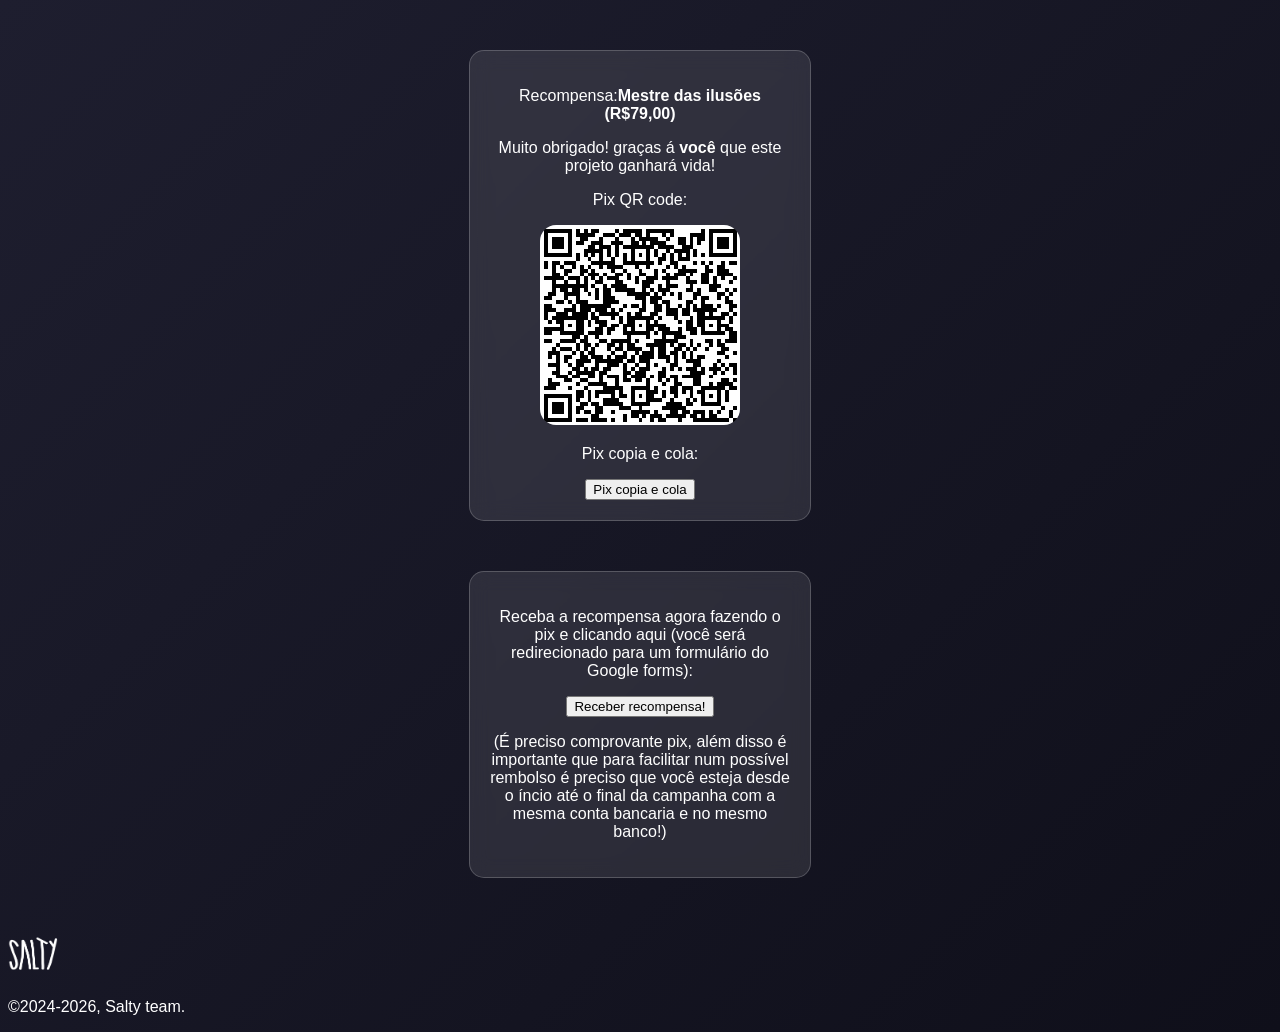
<file: apoiar/mestre-das-ilusoes/index.html>
<!DOCTYPE html>
<html>
<head>
    <title>Recompensa Mestre das ilusões</title>
    <link rel="icon" type="image/png" href="../guardiao-das-ruinas/logo saltynyn.png">
    <meta charset="UTF-8">
    <style>
body { 
            background: linear-gradient(135deg, #1e1e2f, #0f0f1a); 
            color: white; 
            font-family: sans-serif;
        }
        .container {
            background: rgba(255, 255, 255, 0.1);
            backdrop-filter: blur(10px);
            border: 1px solid rgba(255, 255, 255, 0.2);
            border-radius: 15px;
            padding: 20px;
            width: 300px;
            margin: 50px auto;
            text-align: center;
        }

        .imagem-centralizada {
            display: block;
            margin-left: auto;
            margin-right: auto;
            width: 50%
        }
    </style>

        <script>
        async function copiar() {
            // Substitua pelo seu código Pix real abaixo
            const textoPix = "00020126800014br.gov.bcb.pix0136315b1134-fd18-432b-aacb-c4eed38ac9640218Mestre das ilusoes520400005303986540579.005802BR5904Brad6009Sao Paulo62240520daqr31146691710340816304BDFE"; 
            try {
                await navigator.clipboard.writeText(textoPix);
                alert('Texto copiado com sucesso!');
            } catch (erro) {
                console.error('Falha ao copiar: ', erro);
            }
        }

        function receberrecompensa() {
            // Adicione a lógica do que acontece ao clicar no botão
            window.open("https://docs.google.com/forms/d/e/1FAIpQLSf7YDBJTf6LOLYR6kwzS422uKN_-3gnvo7RdrABh2M9dEujSQ/viewform", "_blank");
            //alert("Obrigado pelo seu apoio ao path of ruins!");
        }
    </script> 

</head>
<body>
  <div class="container">
      <p>Recompensa:<strong>Mestre das ilusões (R$79,00)</strong></p>
      <p>Muito obrigado! graças á <strong>você</strong> que este projeto ganhará vida!</p>
      <p>Pix QR code:</p>
      <img src="mestre das ilusoes.png" alt="Guardião das ruínas" width="200" style="border-radius: 16px;">
      <p>Pix copia e cola:</p>
      <button onclick="copiar()">Pix copia e cola</button>
    </div>

    <div class="container">
        <p>Receba a recompensa <string>agora</string> fazendo o pix e clicando aqui (você será redirecionado para um formulário do Google forms):</p>
        <button onclick="receberrecompensa()">Receber recompensa!</button>
        <p>(É preciso comprovante pix, além disso é importante que para facilitar num possível rembolso é preciso que você esteja desde o íncio até o final da campanha com a mesma conta bancaria e no mesmo banco!)</p>    </div>
</body>
</html>

    <img src="../guardiao-das-ruinas/logo saltynyn.png" alt="salty" width=50 style="border-radius: 16px;">
    <p>©2024-2026, Salty team.</p>
 </body>
</html>
</file>
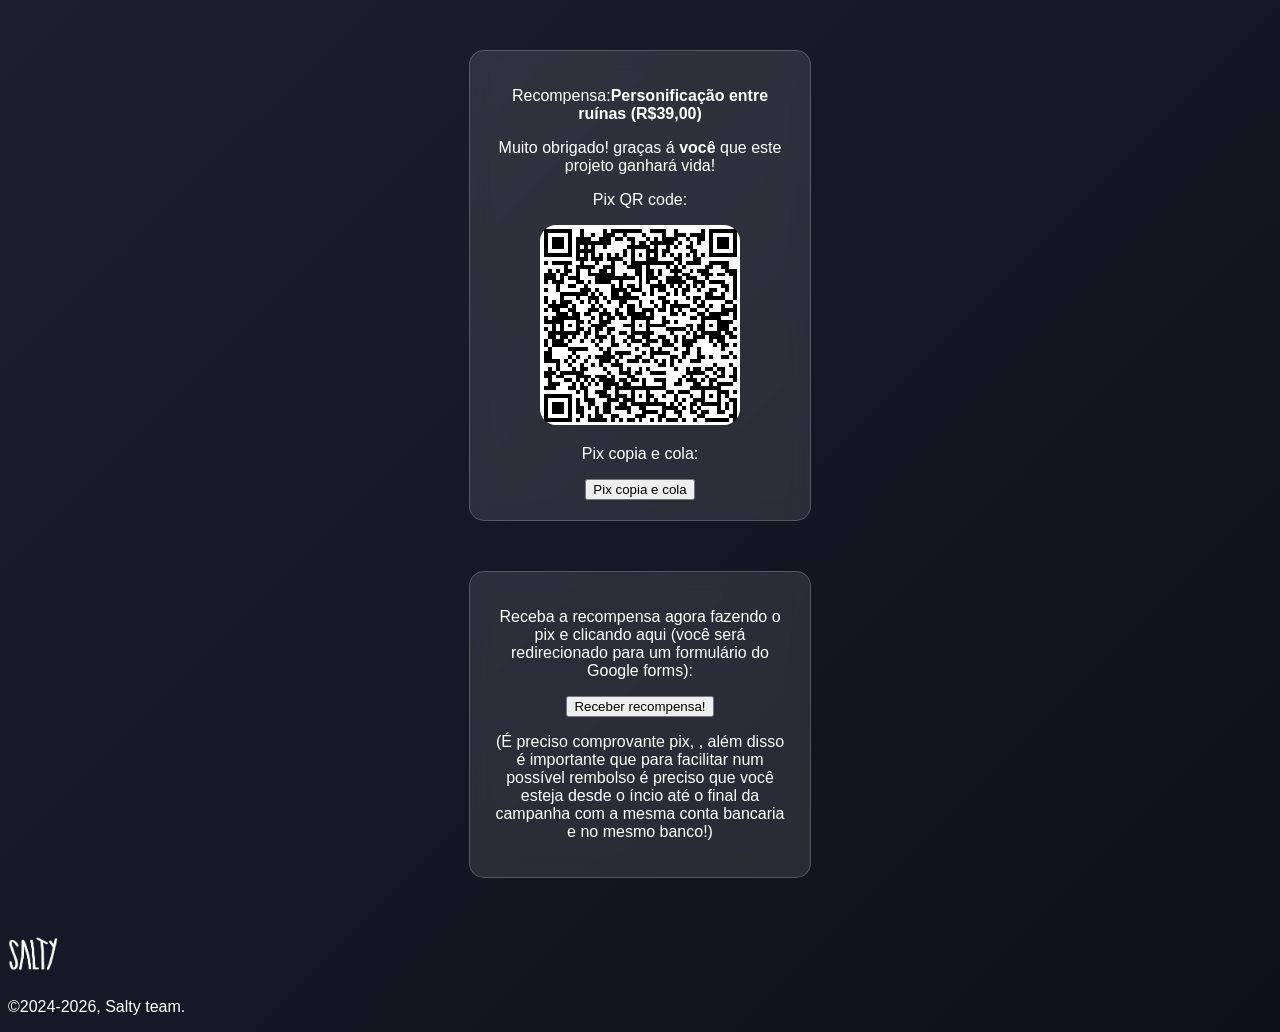
<file: apoiar/personificacao-entre-ruinas/index.html>
<!DOCTYPE html>
<html>
<head>
    <title>Recompensa Personificação entre ruínas</title>
    <link rel="icon" type="image/png" href="../guardiao-das-ruinas/logo saltynyn.png">
    <meta charset="UTF-8">
    <style>
body { 
            background: linear-gradient(135deg, #1e1e2f, #0f0f1a); 
            color: white; 
            font-family: sans-serif;
        }
        .container {
            background: rgba(255, 255, 255, 0.1);
            backdrop-filter: blur(10px);
            border: 1px solid rgba(255, 255, 255, 0.2);
            border-radius: 15px;
            padding: 20px;
            width: 300px;
            margin: 50px auto;
            text-align: center;
        }

        .imagem-centralizada {
            display: block;
            margin-left: auto;
            margin-right: auto;
            width: 50%
        }
    </style>

        <script>
        async function copiar() {
            // Substitua pelo seu código Pix real abaixo
            const textoPix = "00020126870014br.gov.bcb.pix0136315b1134-fd18-432b-aacb-c4eed38ac9640225Personificacao das ruinas520400005303986540539.005802BR5904Brad6009Sao Paulo62240520daqr311466917155050063045472"; 
            try {
                await navigator.clipboard.writeText(textoPix);
                alert('Texto copiado com sucesso!');
            } catch (erro) {
                console.error('Falha ao copiar: ', erro);
            }
        }

        function receberrecompensa() {
            // Adicione a lógica do que acontece ao clicar no botão
            window.open("https://docs.google.com/forms/d/e/1FAIpQLSf7YDBJTf6LOLYR6kwzS422uKN_-3gnvo7RdrABh2M9dEujSQ/viewform", "_blank");
            //alert("Obrigado pelo seu apoio ao path of ruins!");
        }
    </script> 

</head>
<body>
  <div class="container">
      <p>Recompensa:<strong>Personificação entre ruínas (R$39,00)</strong></p>
      <p>Muito obrigado! graças á <strong>você</strong> que este projeto ganhará vida!</p>
      <p>Pix QR code:</p>
      <img src="personificacao entre ruinas.png" alt="personificação entre ruinas" width="200" style="border-radius: 16px;">
      <p>Pix copia e cola:</p>
      <button onclick="copiar()">Pix copia e cola</button>
    </div>

    <div class="container">
        <p>Receba a recompensa <string>agora</string> fazendo o pix e clicando aqui (você será redirecionado para um formulário do Google forms):</p>
        <button onclick="receberrecompensa()">Receber recompensa!</button>
        <p>(É preciso comprovante pix, , além disso é importante que para facilitar num possível rembolso é preciso que você esteja desde o íncio até o final da campanha com a mesma conta bancaria e no mesmo banco!)</p>    </div>
</body>
</html>

    <img src="../guardiao-das-ruinas/logo saltynyn.png" alt="salty" width=50 style="border-radius: 16px;">
    <p>©2024-2026, Salty team.</p>
 </body>
</html>
</file>
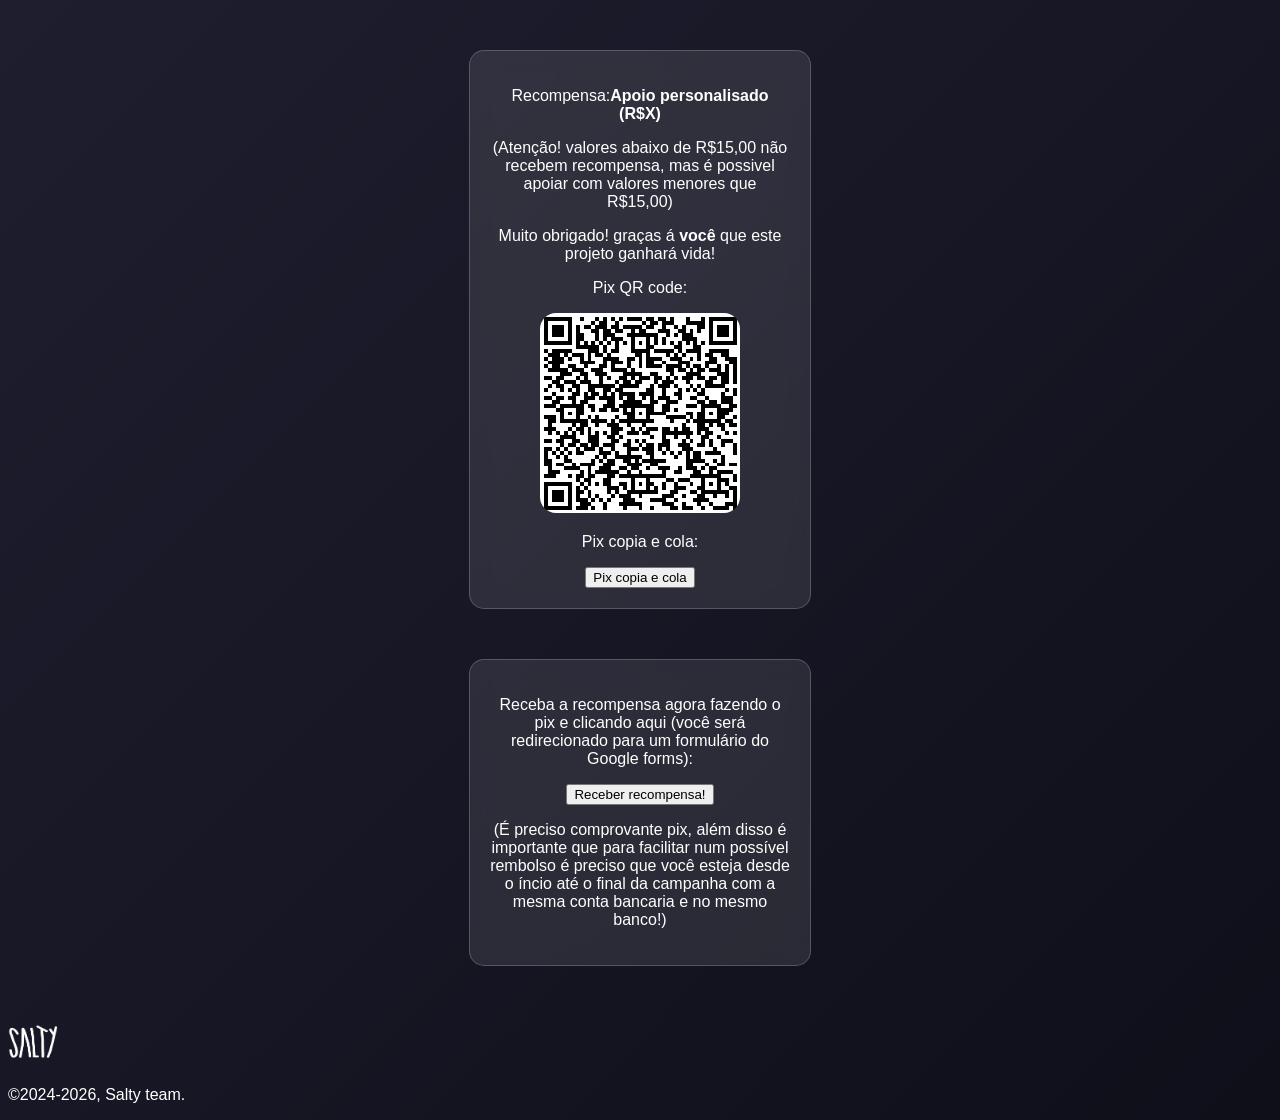
<file: apoiar/valor-personalisado/index.html>
<!DOCTYPE html>
<html>
<head>
    <title>Apoio personalisado</title>
    <link rel="icon" type="image/png" href="../guardiao-das-ruinas/logo saltynyn.png">
    <meta charset="UTF-8">
    <style>
body { 
            background: linear-gradient(135deg, #1e1e2f, #0f0f1a); 
            color: white; 
            font-family: sans-serif;
        }
        .container {
            background: rgba(255, 255, 255, 0.1);
            backdrop-filter: blur(10px);
            border: 1px solid rgba(255, 255, 255, 0.2);
            border-radius: 15px;
            padding: 20px;
            width: 300px;
            margin: 50px auto;
            text-align: center;
        }

        .imagem-centralizada {
            display: block;
            margin-left: auto;
            margin-right: auto;
            width: 50%
        }
    </style>

        <script>
        async function copiar() {
            // Substitua pelo seu código Pix real abaixo
            const textoPix = "00020126810014br.gov.bcb.pix0136315b1134-fd18-432b-aacb-c4eed38ac9640219Apoio personalisado5204000053039865802BR5904Brad6009Sao Paulo62240520daqr31146691711958826304B2AF"; 
            try {
                await navigator.clipboard.writeText(textoPix);
                alert('Texto copiado com sucesso!');
            } catch (erro) {
                console.error('Falha ao copiar: ', erro);
            }
        }

        function receberrecompensa() {
            // Adicione a lógica do que acontece ao clicar no botão
            window.open("https://docs.google.com/forms/d/e/1FAIpQLSf7YDBJTf6LOLYR6kwzS422uKN_-3gnvo7RdrABh2M9dEujSQ/viewform", "_blank");
            //alert("Obrigado pelo seu apoio ao path of ruins!");
        }
    </script> 

</head>
<body>
  <div class="container">
      <p>Recompensa:<strong>Apoio personalisado (R$X)</strong></p>
      <p>(Atenção! valores abaixo de R$15,00 não recebem recompensa, mas é possivel apoiar com valores menores que R$15,00)</p>
      <p>Muito obrigado! graças á <strong>você</strong> que este projeto ganhará vida!</p>
      <p>Pix QR code:</p>
      <img src="apoio personalisado.png" alt="Apoio personalisado" width="200" style="border-radius: 16px;">
      <p>Pix copia e cola:</p>
      <button onclick="copiar()">Pix copia e cola</button>
    </div>

    <div class="container">
        <p>Receba a recompensa <string>agora</string> fazendo o pix e clicando aqui (você será redirecionado para um formulário do Google forms):</p>
        <button onclick="receberrecompensa()">Receber recompensa!</button>
        <p>(É preciso comprovante pix, além disso é importante que para facilitar num possível rembolso é preciso que você esteja desde o íncio até o final da campanha com a mesma conta bancaria e no mesmo banco!)</p>    </div>
</body>
</html>

    <img src="../guardiao-das-ruinas/logo saltynyn.png" alt="salty" width=50 style="border-radius: 16px;">
    <p>©2024-2026, Salty team.</p>
 </body>
</html>
</file>
